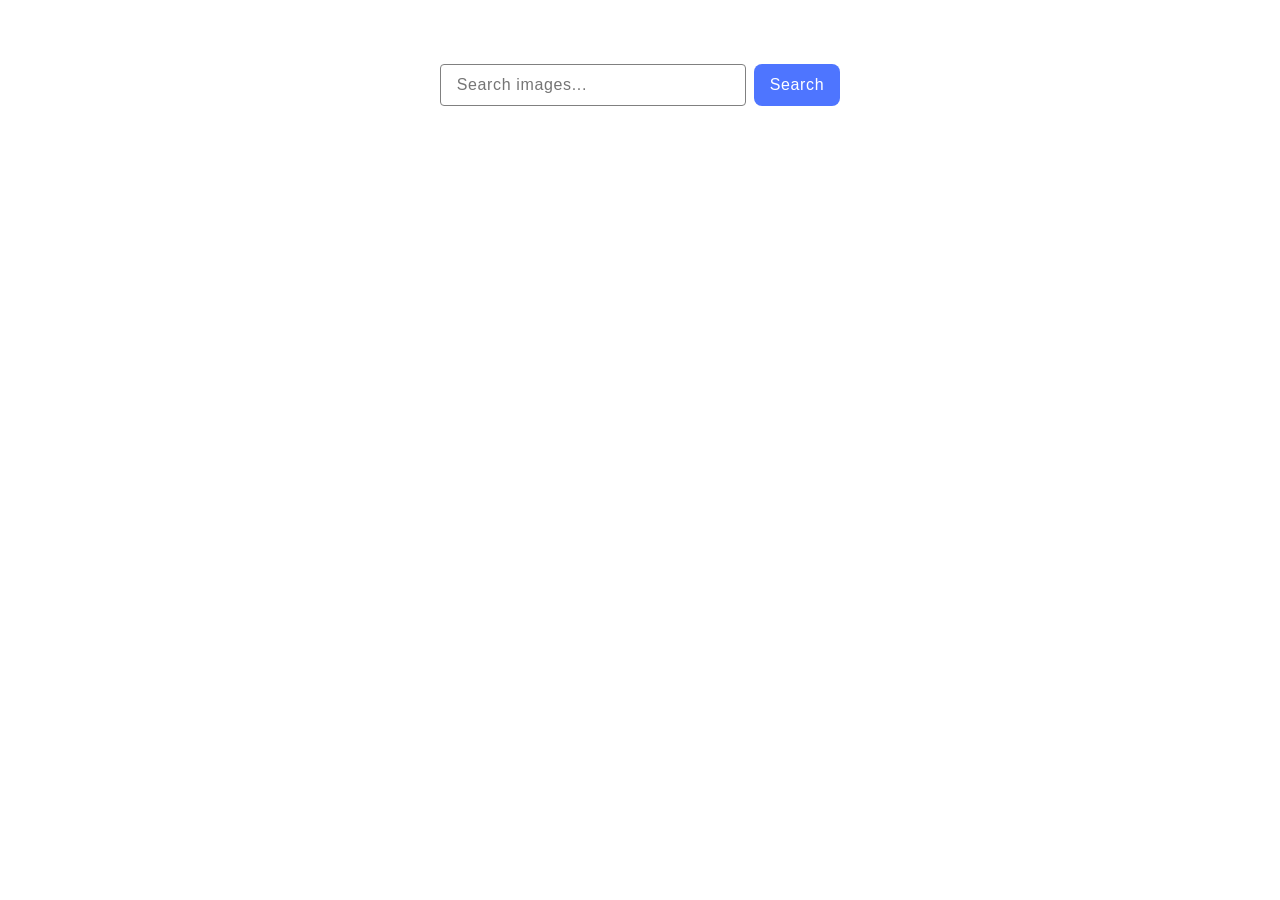
<file: src/index.html>
<!DOCTYPE html>
<html lang="en">
  <head>
    <meta charset="UTF-8" />
    <link rel="icon" type="image/svg+xml" href="/favicon.svg" />
    <meta name="viewport" content="width=device-width, initial-scale=1.0" />
    <title>JS HW 11</title>
    <link rel="stylesheet" href="./css/styles.css" />
  </head>
  <body>
    <div class="container">
      <form class="form">
        <label for="input">
          <input
            type="text"
            name="input"
            placeholder="Search images..."
            class="form-input"
        /></label>
        <button type="submit" class="form-btn">Search</button>
      </form>
      <span class="loader hidden"></span>
      <ul class="gallery-container"></ul>
    </div>
    <script type="module" src="./main.js"></script>
  </body>
</html>
</file>
<file: src/css/styles.css>
body {
  margin: 0;
  padding: 24px;
}
.container {
  display: flex;
  justify-content: center;
  flex-direction: column;
  align-items: center;
}

.form {
  padding-top: 40px;
  display: flex;
  gap: 8px;
  justify-content: center;
  margin-bottom: 20px;
}
.form-input {
  display: block;
  width: 272px;
  outline: none;
  border-radius: 4px;
  border: 1px solid #808080;
  transition: border-color 250ms cubic-bezier(0.39, 0.575, 0.565, 1);
  padding: 8px 16px;
  color: #2e2f42;
  font-family: Montserrat, sans-serif;
  font-size: 16px;
  font-style: normal;
  font-weight: 400;
  line-height: 24px; /* 150% */
  letter-spacing: 0.64px;
}

.form-input:hover {
  border-color: #000;
}
.form-input:focus {
  border-color: #4e75ff;
}

.form-btn {
  display: block;
  border-radius: 8px;
  padding: 8px 16px;
  background-color: #4e75ff;
  color: #fff;
  font-family: Montserrat, sans-serif;
  font-size: 16px;
  font-style: normal;
  font-weight: 500;
  line-height: 24px; /* 150% */
  letter-spacing: 0.64px;
  cursor: pointer;
  outline: none;
  border: none;
  transition: background-color 250ms cubic-bezier(0.39, 0.575, 0.565, 1);
}

.form-btn:hover {
  background-color: #6c8cff;
}
.gallery-container {
  display: flex;
  flex-wrap: wrap;
  gap: 24px;
  justify-content: center;
  margin-top: 24px;
  padding: 0;
}

.gallery-item {
  border: 1px solid #2e2f42;

  width: 360px;
  margin: 0;
  padding: 0;
  transition: transform 250ms linear;
  list-style-type: none;
}
.gallery-item a {
  text-decoration: none;
  color: #2e2f42;
}

.gallery-item:hover {
  transform: scale(1.05);
}

img {
  width: 100%;
  height: 200px;
  object-fit: cover;
  margin: 0;
}

.statictics {
  display: flex;
  height: 48px;
  justify-content: space-around;
  padding: 0 8px;
}

.statictics-text {
  text-align: center;
}

.statictics-text h3 {
  margin: 0;
}

.statictics-text p {
  margin: 0;
}
/* LOADER */

.loader {
  width: 48px;
  height: 48px;
  border: 5px solid;
  border-color: #ff3d00 transparent;
  border-radius: 50%;
  display: block;
  box-sizing: border-box;
  animation: rotation 1s linear infinite;
  /* margin: 0 auto; */
}

@keyframes rotation {
  0% {
    transform: rotate(0deg);
  }
  100% {
    transform: rotate(360deg);
  }
}
.hidden {
  display: none;
}
</file>
